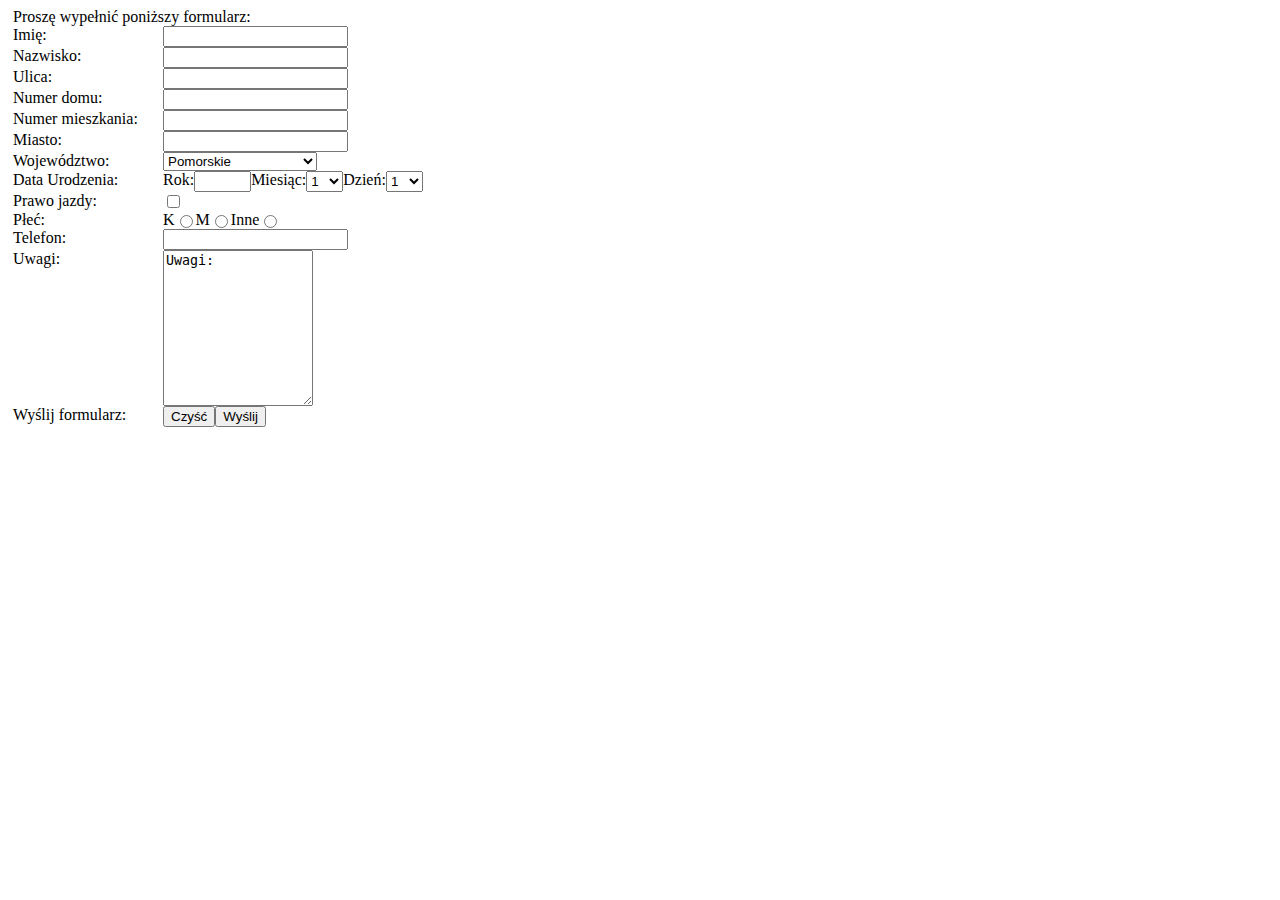
<file: index.html>
<!doctype html>
<html>
	<head>
		<meta charset="UTF-8">
		<title>Zadanie 2c</title>
        <link rel="Stylesheet" href="style.css" type="text/css">
	</head>
	<body>
	<form>
        <div class="outside">
		Proszę wypełnić poniższy formularz:
			<div class="inside"><div>Imię:</div><div><input type="text" name="imie"></div></div>
			<div class="inside"><div>Nazwisko:</div><div><input type="text" name="nazwisko"></div></div>
			<div class="inside"><div>Ulica:</div><div><input type="text" name="ulice"></div></div>
			<div class="inside"><div>Numer domu:</div><div><input type="text" name="numerdomu"></div></div>
			<div class="inside"><div>Numer mieszkania:</div><div><input type="text" name="numermieszkania"></div></div>
			<div class="inside"><div>Miasto:</div><div><input type="text" name="miasto"></div></div>
			<div class="inside"><div>Województwo:</div>
				<div>
					<select name="Województwo">
						<option>Pomorskie</option><option>Zachodnio-Pomorskie</option><option>Lubuskie</option><option>Wielkopolskie</option><option>Dolnośląskie</option><option>Opolskie</option><option>Śląskie</option>
						<option>Łódzkie</option><option>Kujawsko-Pomorskie</option><option>Warmińsko-Mazurskie</option><option>Mazowieckie</option><option>Świętokrzyskie</option><option>Małopolskie</option>
						<option>Podlaskie</option><option>Lubelskie</option><option>Podkarpackie</option>
					</select>
				</div>
			</div>
			<div class="inside"><div>Data Urodzenia:</div>
				<div>
					Rok:<input type="text" name="rok" maxlength="4" size="4">
					Miesiąc:<select name="Miesiąc">
						<option>1</option><option>2</option><option>3</option><option>4</option><option>5</option><option>6</option><option>7</option><option>8</option><option>9</option><option>10</option><option>11</option><option>12</option>
					</select>
					Dzień:<select name="Dzień">
						<option>1</option><option>2</option><option>3</option><option>4</option><option>5</option><option>6</option><option>7</option><option>8</option><option>9</option><option>10</option><option>11</option><option>12</option>
						<option>13</option><option>14</option><option>15</option><option>16</option><option>17</option><option>18</option><option>19</option><option>20</option><option>21</option><option>22</option><option>23</option><option>24</option>
						<option>25</option><option>26</option><option>27</option><option>28</option><option>29</option><option>30</option><option>31</option>
					</select>
				</div>
			</div>
			<div class="inside"><div>Prawo jazdy:</div><div><input type="checkbox" name="prawo"></div></div>
			<div class="inside"><div>Płeć:</div><div>K<input type="radio" name="plec" value="k">M<input type="radio" name="plec" value="m">Inne<input type="radio" name="plec" value="i"></div></div>
			<div class="inside"><div>Telefon:</div><div><input type="text" name="telefon" maxlength="9"></div></div>
			<div class="inside"><div>Uwagi:</div><div><textarea name="uwagi" rows="10" cols="30">Uwagi:</textarea></div></div>
			<div class="inside"><div>Wyślij formularz:</div><div><input type="reset" name ="reset" value = "Czyść"><input type="submit" name="send" value="Wyślij"></div></div>
	    </div>
    </form>
	</body>
</html>
</file>
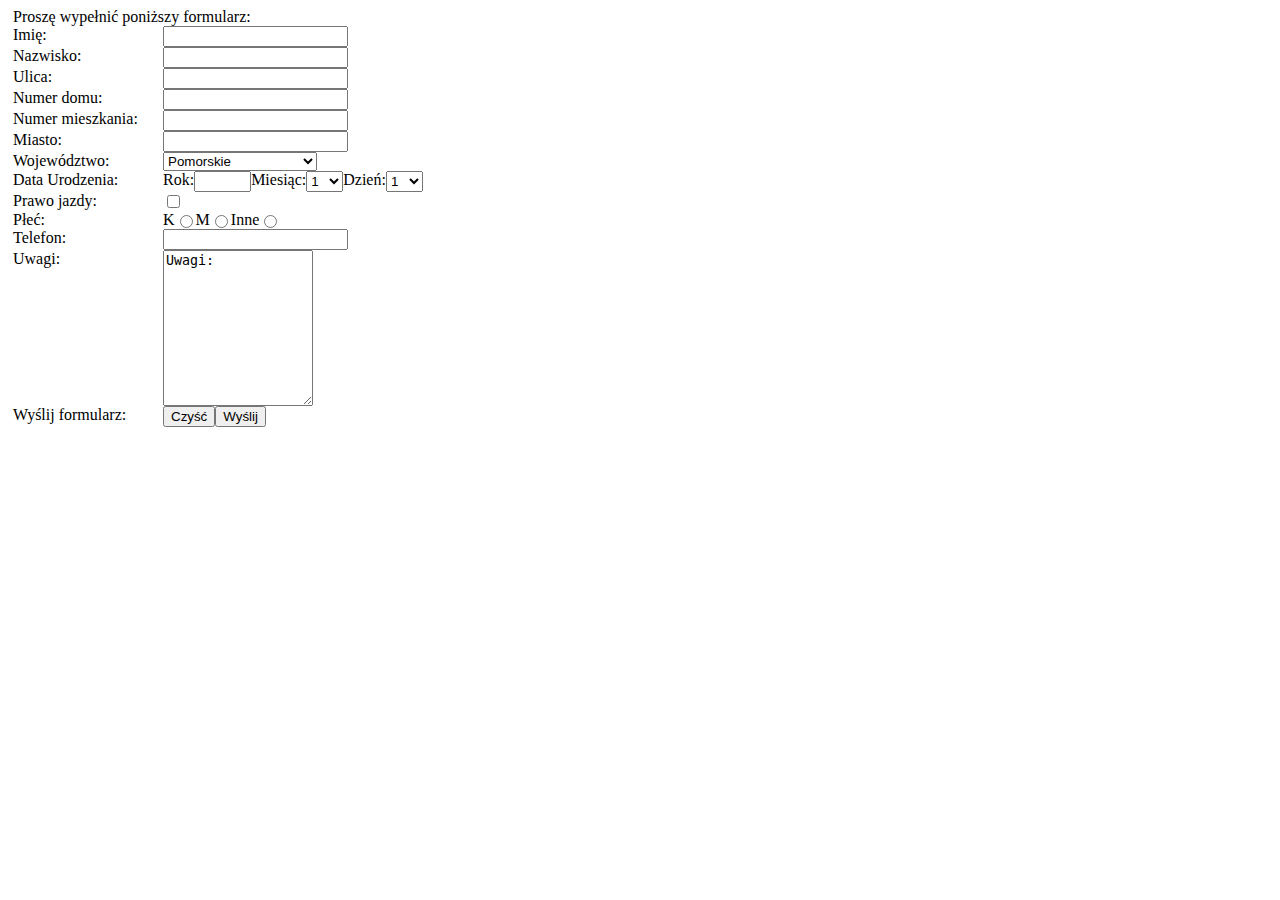
<file: index3.html>
<!doctype html>
<html>
	<head>
		<meta charset="UTF-8">
		<title>Zadanie 2c</title>
        <link rel="Stylesheet" href="style.css" type="text/css">
	</head>
	<body>
	<form>
        <div class="outside">
		Proszę wypełnić poniższy formularz:
			<div class="inside"><div>Imię:</div><div><input type="text" name="imie"></div></div>
			<div class="inside"><div>Nazwisko:</div><div><input type="text" name="nazwisko"></div></div>
			<div class="inside"><div>Ulica:</div><div><input type="text" name="ulice"></div></div>
			<div class="inside"><div>Numer domu:</div><div><input type="text" name="numerdomu"></div></div>
			<div class="inside"><div>Numer mieszkania:</div><div><input type="text" name="numermieszkania"></div></div>
			<div class="inside"><div>Miasto:</div><div><input type="text" name="miasto"></div></div>
			<div class="inside"><div>Województwo:</div>
				<div>
					<select name="Województwo">
						<option>Pomorskie</option><option>Zachodnio-Pomorskie</option><option>Lubuskie</option><option>Wielkopolskie</option><option>Dolnośląskie</option><option>Opolskie</option><option>Śląskie</option>
						<option>Łódzkie</option><option>Kujawsko-Pomorskie</option><option>Warmińsko-Mazurskie</option><option>Mazowieckie</option><option>Świętokrzyskie</option><option>Małopolskie</option>
						<option>Podlaskie</option><option>Lubelskie</option><option>Podkarpackie</option>
					</select>
				</div>
			</div>
			<div class="inside"><div>Data Urodzenia:</div>
				<div>
					Rok:<input type="text" name="rok" maxlength="4" size="4">
					Miesiąc:<select name="Miesiąc">
						<option>1</option><option>2</option><option>3</option><option>4</option><option>5</option><option>6</option><option>7</option><option>8</option><option>9</option><option>10</option><option>11</option><option>12</option>
					</select>
					Dzień:<select name="Dzień">
						<option>1</option><option>2</option><option>3</option><option>4</option><option>5</option><option>6</option><option>7</option><option>8</option><option>9</option><option>10</option><option>11</option><option>12</option>
						<option>13</option><option>14</option><option>15</option><option>16</option><option>17</option><option>18</option><option>19</option><option>20</option><option>21</option><option>22</option><option>23</option><option>24</option>
						<option>25</option><option>26</option><option>27</option><option>28</option><option>29</option><option>30</option><option>31</option>
					</select>
				</div>
			</div>
			<div class="inside"><div>Prawo jazdy:</div><div><input type="checkbox" name="prawo"></div></div>
			<div class="inside"><div>Płeć:</div><div>K<input type="radio" name="plec" value="k">M<input type="radio" name="plec" value="m">Inne<input type="radio" name="plec" value="i"></div></div>
			<div class="inside"><div>Telefon:</div><div><input type="text" name="telefon" maxlength="9"></div></div>
			<div class="inside"><div>Uwagi:</div><div><textarea name="uwagi" rows="10" cols="30">Uwagi:</textarea></div></div>
			<div class="inside"><div>Wyślij formularz:</div><div><input type="reset" name ="reset" value = "Czyść"><input type="submit" name="send" value="Wyślij"></div></div>
	    </div>
    </form>
	</body>
</html>
</file>
<file: style.css>
.outside{
	width: 500px;
	margin:5px;
	display: flex;
	flex-direction: column;
}
.inside{
	width: 100%;
	display: flex;
	flex-direction: row;
}
div{
	width: 30%;
	display: flex;
	flex-direction: row;
}
</file>
